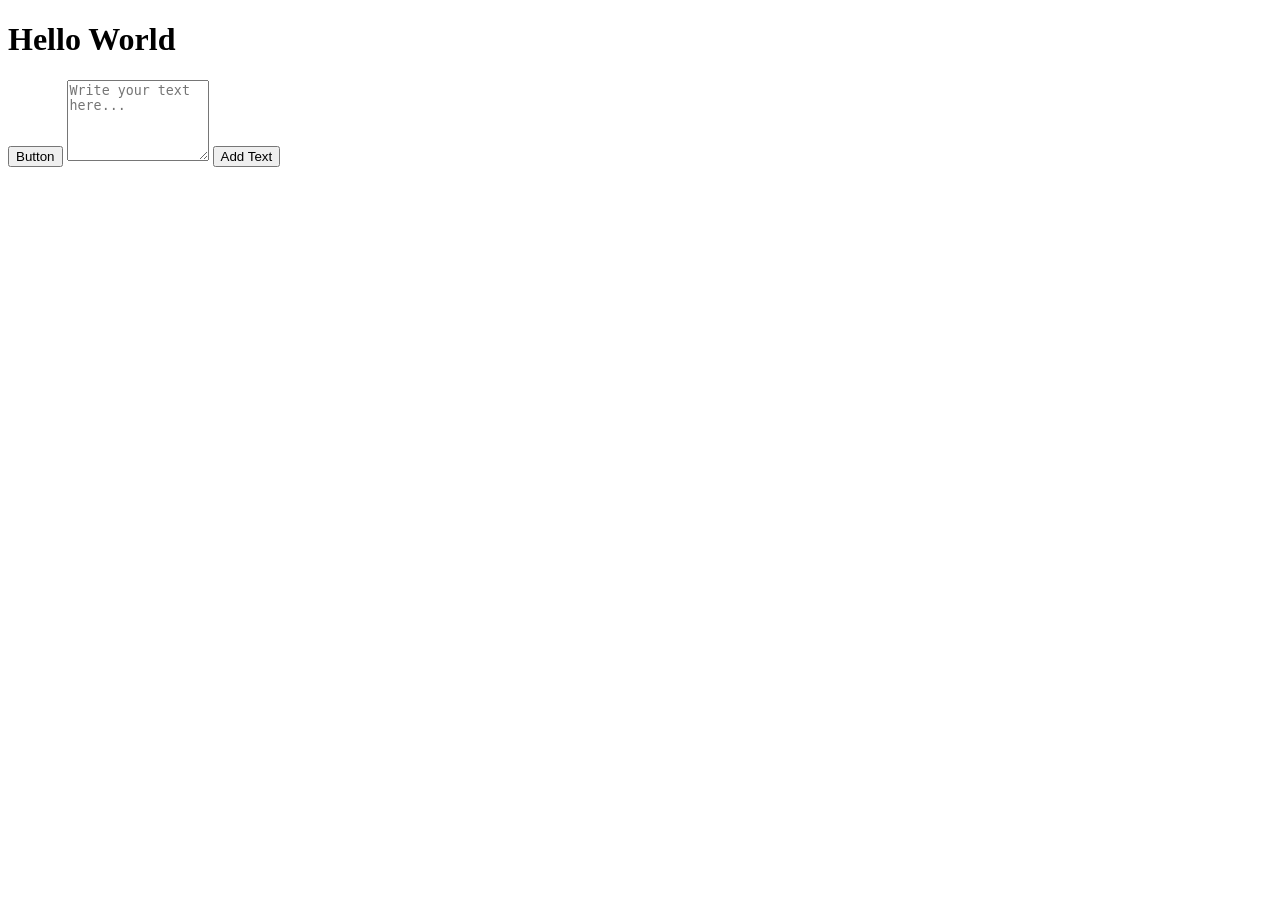
<file: index.html>
<!DOCTYPE html>
<html lang="en">
<head>
  <meta charset="UTF-8">
  <meta name="viewport" content="width=device-width, initial-scale=1.0">
  <script src="foo/bar.js" defer></script>
  <title>Document</title>
</head>
<body>
  
  <header>
    <h1 id="header1">Hello World</h1>
  </header>

  <main>

    <button id="my-button">Button</button>

    <textarea name="message" id="message" rows="5" cols="15" placeholder="Write your text here..."></textarea>

    <button id="add-data"> Add Text </button>

    <ul id="my-list">

    </ul>

  </main>

</body>
</html>
</file>
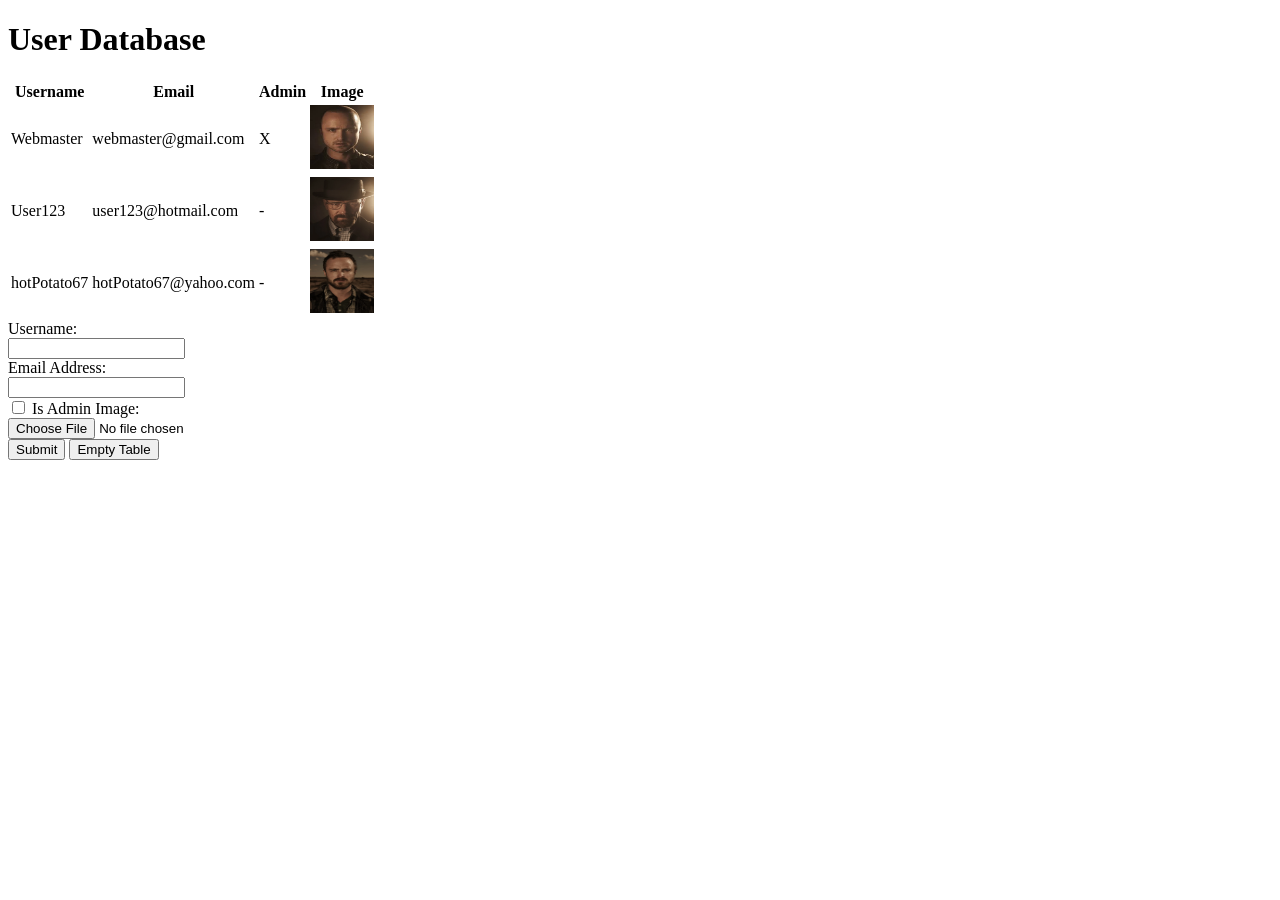
<file: Week 2/index.html>
<!DOCTYPE html>
<html lang="en">
<head>
  <meta charset="UTF-8">
  <meta name="viewport" content="width=device-width, initial-scale=1.0">
  <script src="user_db_be.js"></script>
  <title>User Database Handler</title>
</head>
<body>

  <header> 
    <h1><strong>User Database</strong></h1>
  </header>

  <main>
    <table>
      <thead>
        <tr><th>Username</th><th>Email</th><th>Admin</th><th>Image</th></tr>
      </thead>
      <tbody>
        <tr><td>Webmaster</td><td>webmaster@gmail.com</td><td>X</td><td><img src="Jesse2" alt="" width="64" height="64"></td></tr>
        <tr><td>User123</td><td>user123@hotmail.com</td><td>-</td><td><img src="Walter.webp" alt="" width="64" height="64"></td></tr>
        <tr><td>hotPotato67</td><td>hotPotato67@yahoo.com</td><td>-</td><td><img src="Jesse1.png" alt="" width="64" height="64"></td></tr>
      </tbody>
    </table>

    <form> 
      <label for="userName"> Username: </label><br>
      <input type="text" id="input-username" name="userName"><br>
      <label for="useremail"> Email Address: </label><br>
      <input type="text" id="input-email" name="userEmail"><br>
      <input type="checkbox" id="input-admin" name="adminStatus">
      <label for="adminStatus">Is Admin</label>
      <label for="inputImage"> Image: </label><br>
      <input type="file" id="input-image" name="inputImage"><br>
    </form>

    <button id="submit-data">Submit</button>

    <button id="empty-table"> Empty Table </button>

  </main>

</body>
</html>
</file>
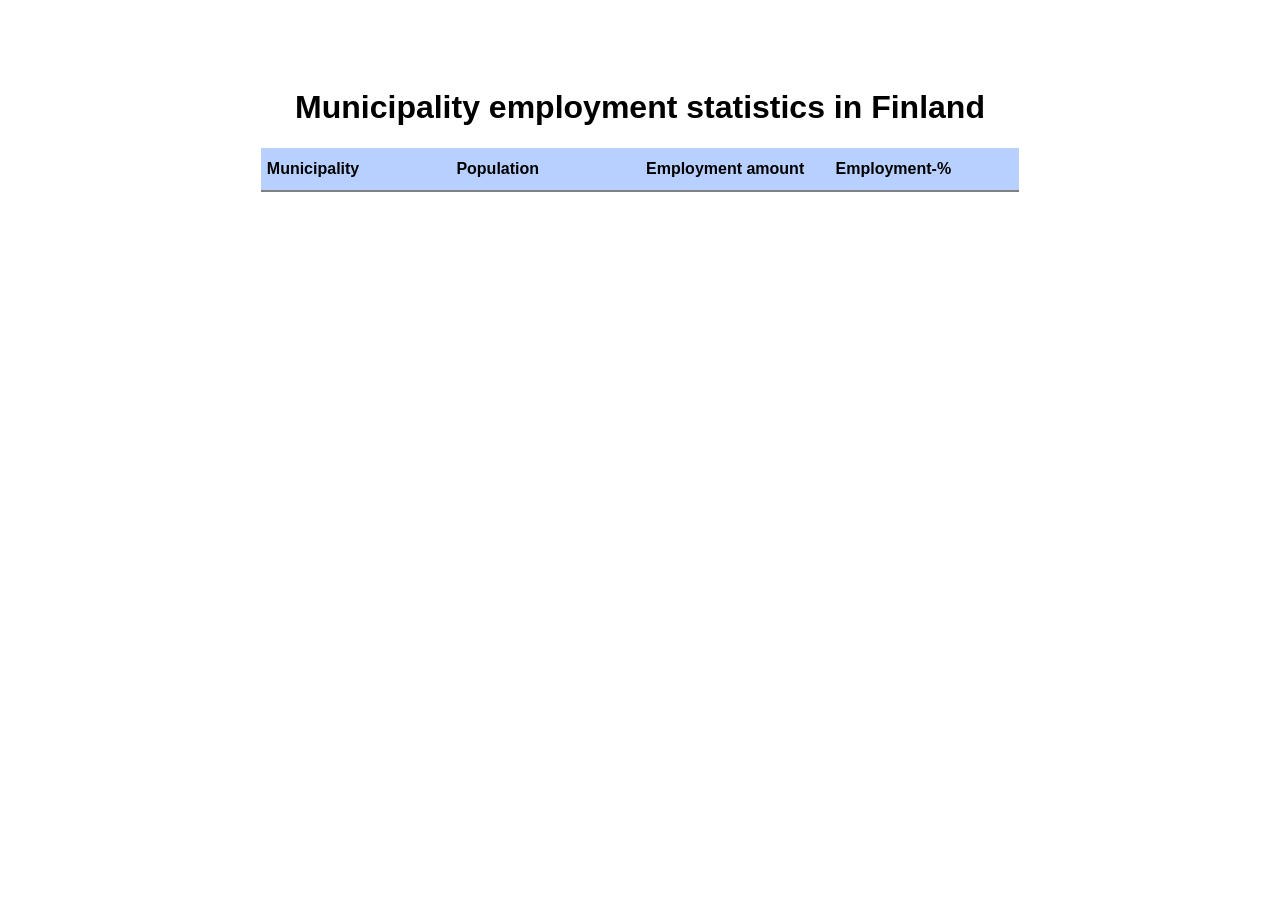
<file: Week 3/index.html>
<!DOCTYPE html>
<html lang="en">
<head>
  <meta charset="UTF-8">
  <meta name="viewport" content="width=device-width, initial-scale=1.0">
  <title>Population and Employment Statistics</title>
  <link rel="stylesheet" href="style.css">
  <script src="week3.js" defer></script>
</head>
<body>
  
  <main>
    <div class="center">
      <h1>Municipality employment statistics in Finland</h1>
      <table id="pop_emp_table">
        <thead id="pop_emp_table_head">

          <th>Municipality</th>
          <th>Population</th>
          <th>Employment amount</th>
          <th>Employment-%</th>

        </thead>

        <tbody id="pop_emp_table_body">

        </tbody>
      </table>
    </div>

  </main>

</body>
</html>
</file>
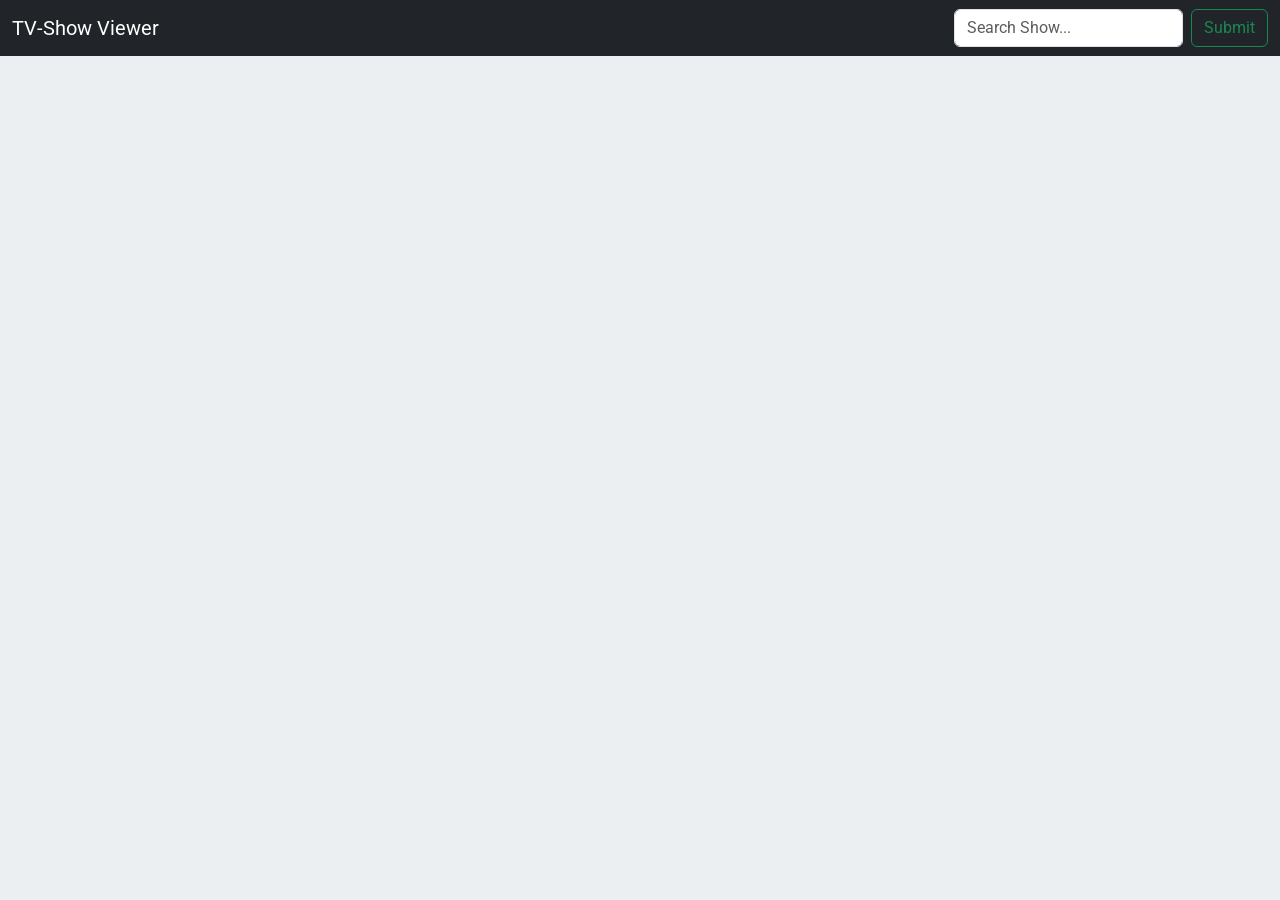
<file: Week 4/index.html>
<!DOCTYPE html>
<html lang="en">
<head>
  <meta charset="UTF-8">
  <meta name="viewport" content="width=device-width, initial-scale=1.0">
  <title>TV-Show Viewer</title>

  <link href="https://cdn.jsdelivr.net/npm/bootstrap@5.2.3/dist/css/bootstrap.min.css" rel="stylesheet" integrity="sha384-rbsA2VBKQhggwzxH7pPCaAqO46MgnOM80zW1RWuH61DGLwZJEdK2Kadq2F9CUG65" crossorigin="anonymous">

  <link rel="stylesheet" href="style.css">
  
  <script src="https://cdn.jsdelivr.net/npm/bootstrap@5.2.3/dist/js/bootstrap.bundle.min.js" integrity="sha384-kenU1KFdBIe4zVF0s0G1M5b4hcpxyD9F7jL+jjXkk+Q2h455rYXK/7HAuoJl+0I4" crossorigin="anonymous" defer></script>
  <script src="week4.js" defer></script>

  <link rel="preconnect" href="https://fonts.googleapis.com">
  <link rel="preconnect" href="https://fonts.gstatic.com" crossorigin>
  <link href="https://fonts.googleapis.com/css2?family=Roboto&display=swap" rel="stylesheet">
</head>
<body>

  <main>
    <nav class="navbar navbar-expand-lg navbar-dark bg-dark">
    <div class="container-fluid">
      <a class="navbar-brand" href="#">TV-Show Viewer</a>
      
      <form id="search-form" class="d-flex" role="search">
        <input class="form-control me-2" type="search" id="input-show" placeholder="Search Show..." aria-label="Search" name="inputShow">
        <button class="btn btn-outline-success" id="submit-data" type="submit">Submit</button>
      </form>
    </div>
  </nav>

    <div class="show-container"></div>

  </main>

</body>
</html>
</file>
<file: Week 3/style.css>
body {
    font-family: Verdana, Arial, sans-serif;
}

td {
  padding: 6px;
  border-bottom: 1px solid gray;
}

th {
  background-color: #b7d0ff;
  font-weight: bold;
  padding: 12px 0px 12px 6px;
  border-bottom: 2px solid gray;
}

table {
  border-collapse: collapse;
  font-size: 16px;
  text-align: left;
  table-layout: fixed;
  width: 100%;

}

.center {
  margin: auto;
  padding: 60px;
  width: 60%;
}

h1 {
  text-align: center;
}

tbody tr:nth-child(even) {
  background-color: #f2f2f2;
}

tbody tr:nth-child(odd) {
  background-color: #ffffff;
}
</file>
<file: Week 4/style.css>
body {
  background-color: #eceff1;
  font-family: 'Roboto', sans-serif;
}

.show-container {
  padding-left: 10px;
  padding-right: 10px;
}

.show-data {
  width: 100%;
  background-color: #cfd8dc;
  margin-top: 10px;
  margin-bottom: 10px;
  margin-left: auto;
  margin-right: auto;
  padding: 10px;
  border-radius: 6px;
  box-shadow: 10px 7px 10px;
}

.show-data h1 {
  text-align: center;
}

.show-data img {
  display: block;
}

.show-info {
  width: 100%;
}

@media (min-width: 800px) {
  .show-data{
    display: flex;
  }
  .show-info {
    padding: 10px;
  }
}

@media (max-width: 800px) {
  .show-data img {
    margin: auto;
  }

  .show-info p {
    text-align: center;
    padding: 10px;
  }

}
</file>
